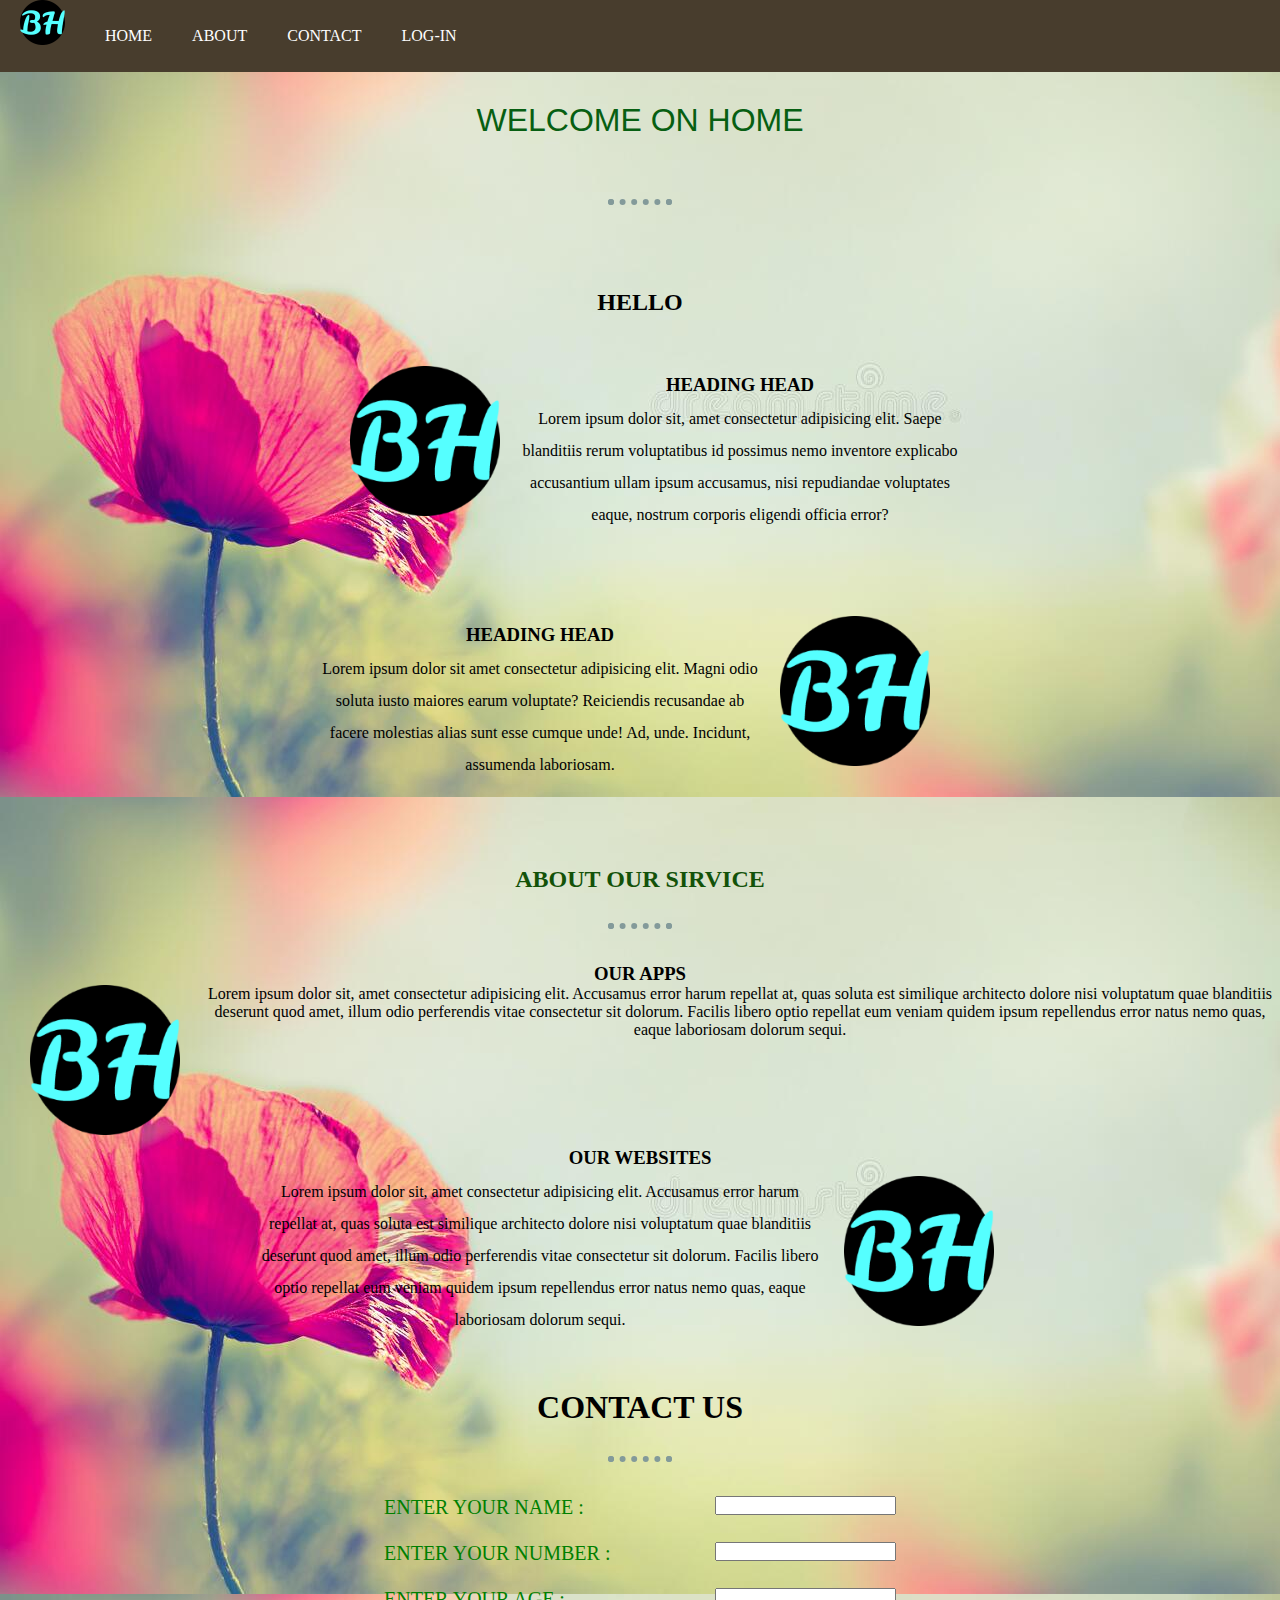
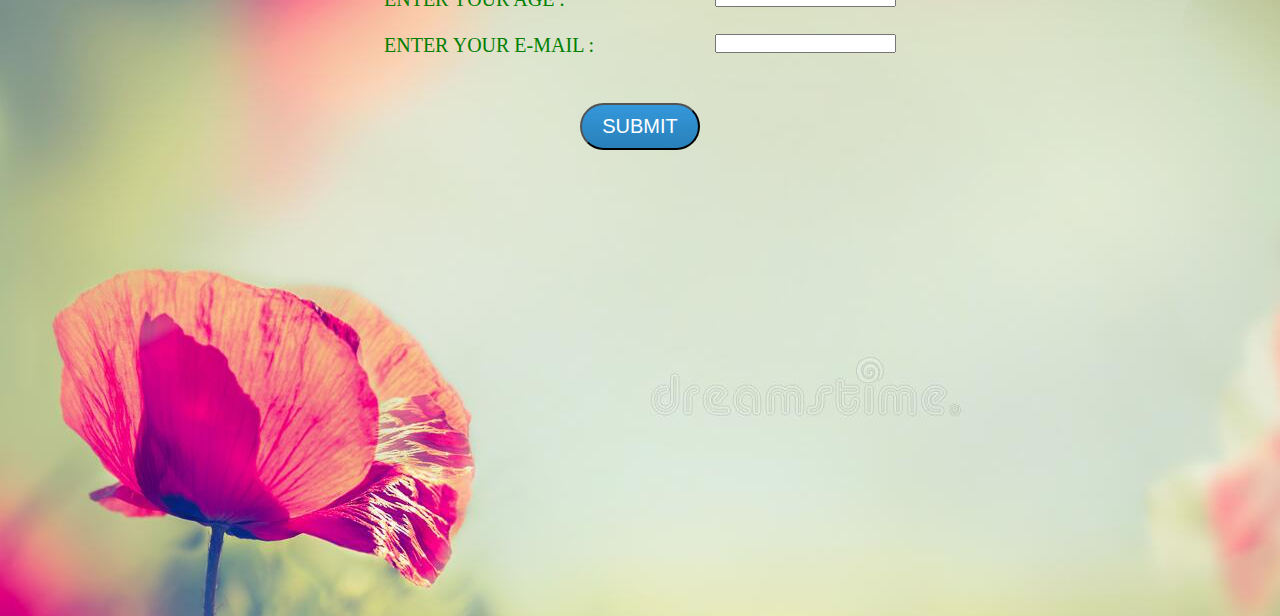
<file: index.html>
<!DOCTYPE html>
<html lang="en">

<head>
    <meta charset="UTF-8">
    <meta http-equiv="X-UA-Compatible" content="IE=edge">
    <meta name="viewport" content="width=device-width, initial-scale=1.0">
    <title>blueHeart</title>
    <link rel="stylesheet" href="style.css">
    <link rel="icon" href="apple-touch-icon.png">
</head>

<body>
    <header>
        <nav class="navbar">
            <img src="apple-touch-icon.png" class="logo">
            <ul>
                <li> <a href="#home-page">HOME</a></li>
                <li><a href="#service">ABOUT</a></li>
                <li><a href="#contact">CONTACT</a></li>
                <li>LOG-IN</li>
            </ul>
        </nav>
    </header>
    <div id="home-page">
        <h1>WELCOME ON HOME</h1>
        <hr>
        <h2>HELLO</h2>
        <div class="box1">
            <img src="apple-touch-icon.png" class="hpi1">
            <h3>HEADING HEAD</h3>
            <p>Lorem ipsum dolor sit, amet consectetur adipisicing elit. Saepe blanditiis rerum voluptatibus id possimus
                nemo inventore explicabo accusantium ullam ipsum accusamus, nisi repudiandae voluptates eaque, nostrum
                corporis eligendi officia error?</p>
        </div>
        <div class="box2">
            <img src="apple-touch-icon.png" class="hpi2">
            <h3>HEADING HEAD</h3>
            <p>Lorem ipsum dolor sit amet consectetur adipisicing elit. Magni odio soluta iusto maiores earum voluptate?
                Reiciendis recusandae ab facere molestias alias sunt esse cumque unde! Ad, unde. Incidunt, assumenda
                laboriosam.</p>
        </div>
    </div>
    <div class="page2">
        <h2 id="service"">ABOUT OUR SIRVICE</h2>
        <hr>
        <div class="apps">
            <h3> OUR APPS</h3>
            <img src="apple-touch-icon.png" class="app-img">
            <p>Lorem ipsum dolor sit, amet consectetur adipisicing elit. Accusamus error harum repellat at, quas soluta
                est similique architecto dolore nisi voluptatum quae blanditiis deserunt quod amet, illum odio
                perferendis vitae consectetur sit dolorum. Facilis libero optio repellat eum veniam quidem ipsum
                repellendus error natus nemo quas, eaque laboriosam dolorum sequi.</p>
        </div>
        <div class="website">
            <h3>OUR WEBSITES</h3>
            <img src="apple-touch-icon.png" class="web-img">
            <p>Lorem ipsum dolor sit, amet consectetur adipisicing elit. Accusamus error harum repellat at, quas soluta
                est similique architecto dolore nisi voluptatum quae blanditiis deserunt quod amet, illum odio
                perferendis vitae consectetur sit dolorum. Facilis libero optio repellat eum veniam quidem ipsum
                repellendus error natus nemo quas, eaque laboriosam dolorum sequi.</p>

        </div>
         
    </div>
    <div id="contact">
    <h1 class="contact-p">CONTACT US</h1>
        <hr>
        <div class="form-1">
        <form action="thanks.html">
            <label for="NAME">ENTER YOUR NAME : </label>
            <input type="text" name="" id=""><br><br>
            <label for="MOBILE-NO">ENTER YOUR NUMBER : </label>
            <input type="number" name="" id=""><br><br>
            <label for="AGE">ENTER YOUR AGE : </label>
            <input type="number" name="" id=""><br><br>
            <label for="E-MAIL">ENTER YOUR E-MAIL : </label>
            <input type="email" name="email" id="emil"><br><br>
            <br>
            <div class="swich">
                <button class="btn">SUBMIT</button>
            </div>
             
        </form>
        </div>
    </div>

</body>

</html>
</file>
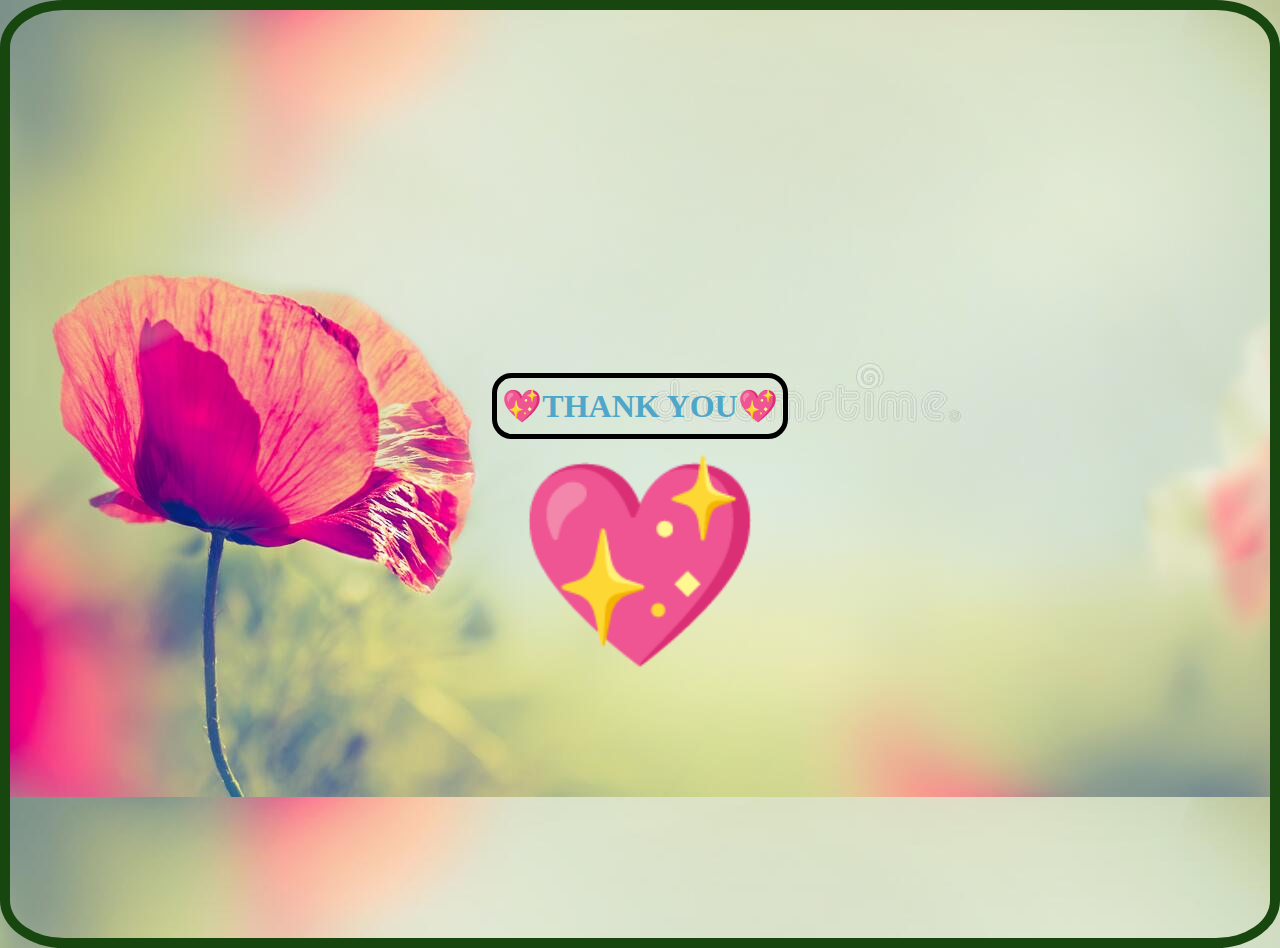
<file: thanks.html>
<!DOCTYPE html>
<html lang="en">
<head>
    <meta charset="UTF-8">
    <meta http-equiv="X-UA-Compatible" content="IE=edge">
    <meta name="viewport" content="width=device-width, initial-scale=1.0">
    <title>💖THANK YOU💖</title>

    <link rel="icon" href="apple-touch-icon.png">
    <link rel="stylesheet" href="styless.css">
</head>
<body>
    <div class="thank-page">
    <h1 class="head-b"><a href="index.html">💖THANK YOU💖</a></h1>
    </div>
    <div class="love">

        💖
    </div>
    
</body>
</html>
</file>
<file: style.css>
* {
    padding: 0;
    margin: 0;
}

body {
    background: url(flower.jpg);
}

.navbar {
    width: 100vw;
    height: 8vh;
    background: rgb(72, 61, 45);
    display: flex;
    padding: 0 20px;
    color: white;

}

.logo {
    height: 45px;

}

.navbar ul {
    align-items: center;
    display: flex;
    padding: 0 20px;
    cursor: pointer;


    list-style-type: none;

}

.navbar ul li {

    padding: 0 20px;
}

#home-page {

    text-align: center;
}

#home-page h1 {
    padding: 30px 0;
    font-weight: 100;
    font-family: Arial, Helvetica, sans-serif;
    color: rgb(7, 95, 18);

}

#home-page h2 {
    padding: 50px 0;
}
hr{
    border: dotted #839a9a 6PX;
    border-bottom: none;
    width: 4%;
    align-items: center;
    display: inline-block;
    margin: 30px 0;
}
 



.hpi1 {
    float: left;
    margin-left: 30px;
    height: 150px;
    padding-right: 20px;
}

.hpi2 {
    float: right;
    margin-right: 30px;
    height: 150px;
    padding-left: 20px;
}

.box1 {
    width: 50%;
    margin: auto;
    height: 100px;
    line-height: 2;
    padding-bottom: 100px;
}

.box2 {
    width: 50%;
    margin: auto;
    height: 100px;
    line-height: 2;
    padding-top: 50px;
    padding-bottom: 100px;
}



.page2{
    text-align: center;
}
#service{
    padding-top: 50px;
    color: rgb(19, 82, 9);
}
#service apps{
    width: 60%;
    margin: auto;
    height: 100px;
    line-height: 2;
    padding-bottom: 100px;
}
.website{
    width: 60%;
    margin: auto;
    height: 100px;
    line-height: 2;
    padding-top: 100px;
    padding-bottom: 150px;

}
.app-img{
    float: left;
    margin-left: 30px;
    height: 150px;
    padding-right: 20px;

}
.web-img{
    float: right;
    margin-right: 30px;
    height: 150px;
    padding-left: 20px;

}
.tu{
    font-weight: 200;
    font-family: 'Segoe UI', Tahoma, Geneva, Verdana, sans-serif;
    padding-bottom: 5px;

}
#contact{
    text-align: center;
}
.contact-p{
    text-align: center;
}
.cu{
    padding-top: 100px;
}

.form-1{
    width: 40vw;
    height: 80vh;
    margin: auto;
     
    font-size: 20px;
     
}

.btn {
    background: #3498db;
    background-image: -webkit-linear-gradient(top, #3498db, #2980b9);
    background-image: -moz-linear-gradient(top, #3498db, #2980b9);
    background-image: -ms-linear-gradient(top, #3498db, #2980b9);
    background-image: -o-linear-gradient(top, #3498db, #2980b9);
    background-image: linear-gradient(to bottom, #3498db, #2980b9);
    -webkit-border-radius: 28;
    -moz-border-radius: 28;
    border-radius: 28px;
    font-family: Arial;
    color: #ffffff;
    font-size: 20px;
    padding: 10px 20px 10px 20px;
    text-decoration: none;
  }
  
  .btn:hover {
    background: #3cb0fd;
    background-image: -webkit-linear-gradient(top, #3cb0fd, #3498db);
    background-image: -moz-linear-gradient(top, #3cb0fd, #3498db);
    background-image: -ms-linear-gradient(top, #3cb0fd, #3498db);
    background-image: -o-linear-gradient(top, #3cb0fd, #3498db);
    background-image: linear-gradient(to bottom, #3cb0fd, #3498db);
    text-decoration: none;
  }
label{
    color: green;
    float: left;
    padding-right: 100px;
    padding-bottom: 20px;
    justify-content: center;
    margin: auto;
    
}
input{
    float: right;
    size: 200px;
}
switch{
    padding: 100px;
}
a{
    text-decoration: none;
    color: #ffffff;
}
</file>
<file: styless.css>
.head-b{
   text-align: center;
   padding-top: 100px;
}
body{
    background: url(flower.jpg);
    border: 10px solid rgb(23, 70, 14);
    border-radius: 5%;
    text-align: center;
    margin: auto;
    padding: 20%;

}
a {
    color: rgb(78, 166, 201);
    text-decoration: none;
    border: 5px solid black;
    padding: 10px 5px;
    border-radius: 20px;
}
.love{
    font-size:200px;
}
</file>
